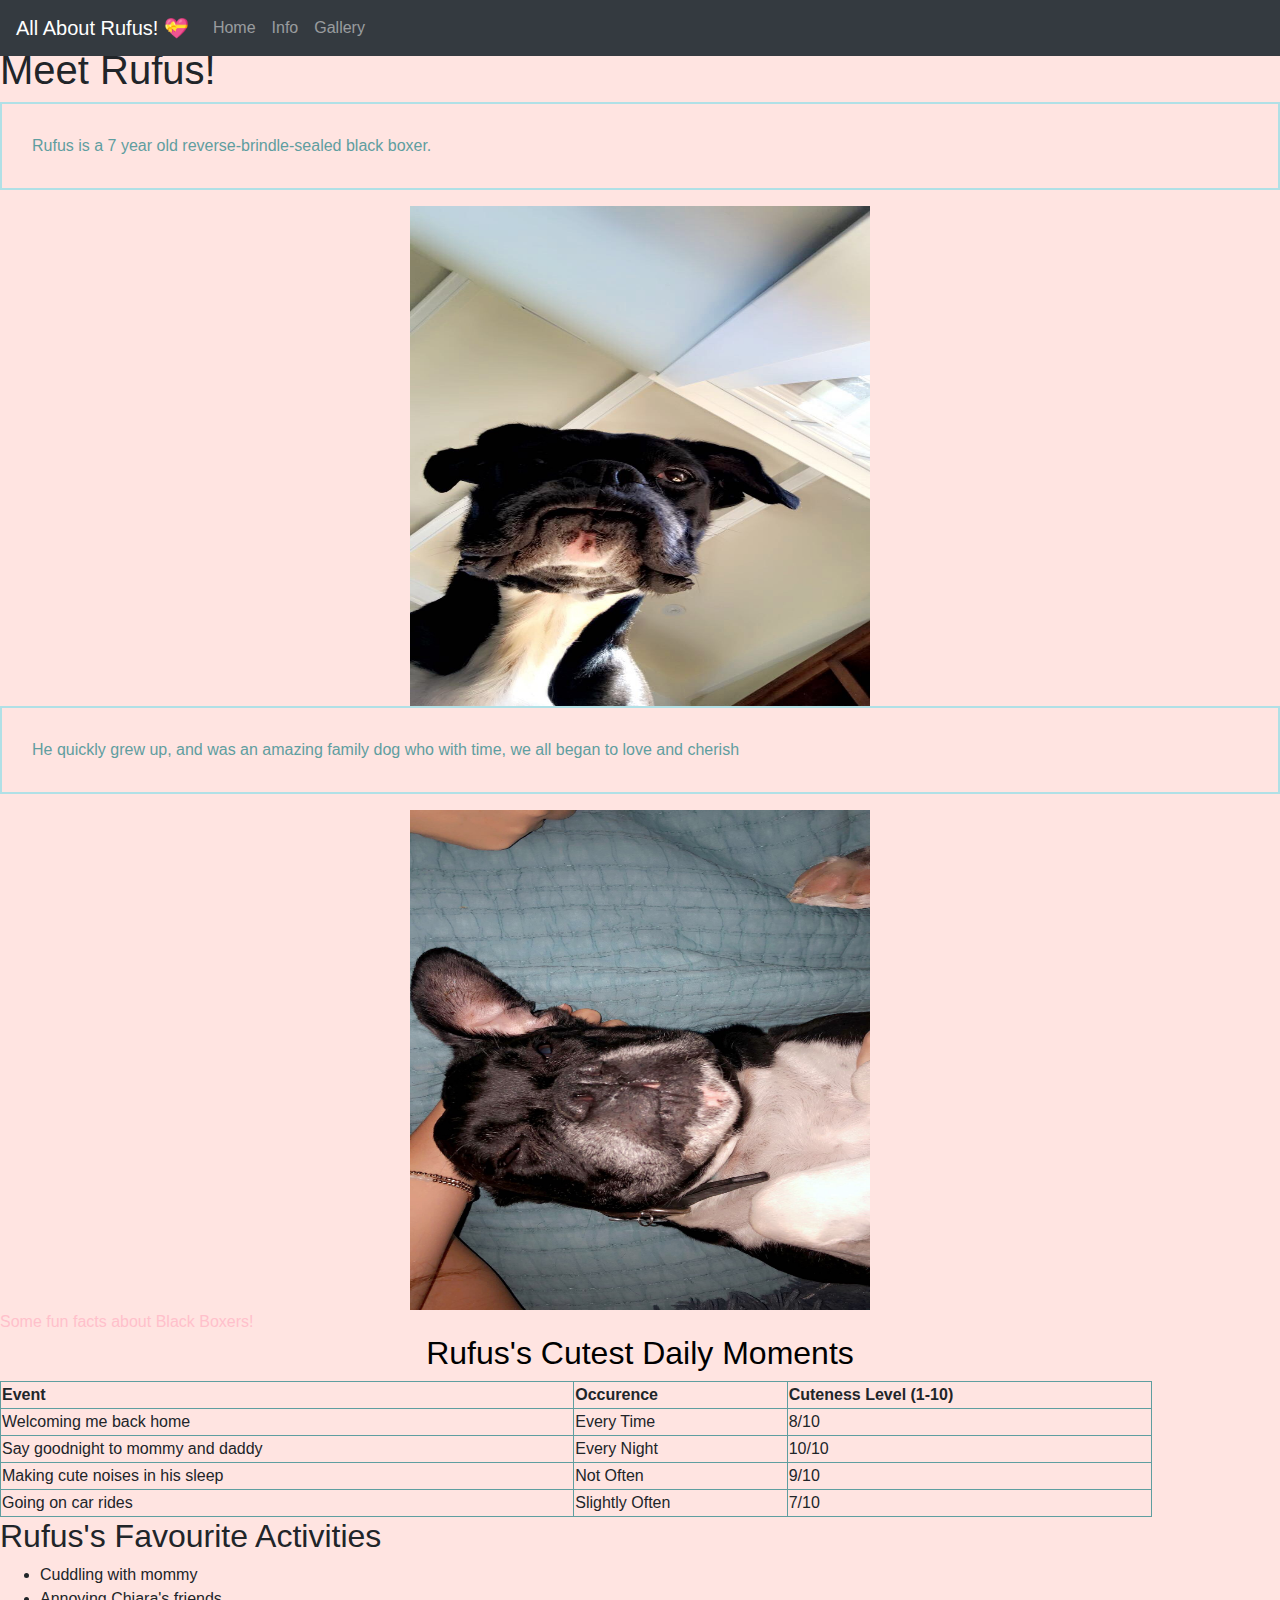
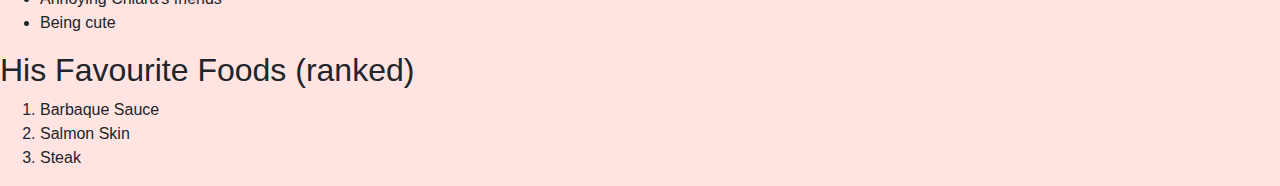
<file: index.html>
<!DOCTYPE html>
<html lang="en-US">
<!-- Latest compiled and minified CSS -->
<link rel="stylesheet" href="https://maxcdn.bootstrapcdn.com/bootstrap/4.5.2/css/bootstrap.min.css">
<!-- jQuery library -->
<script src="https://ajax.googleapis.com/ajax/libs/jquery/3.5.1/jquery.min.js"></script>
<!-- Popper JS -->
<script src="https://cdnjs.cloudflare.com/ajax/libs/popper.js/1.16.0/umd/popper.min.js"></script>
<!-- Latest compiled JavaScript -->
<script src="https://maxcdn.bootstrapcdn.com/bootstrap/4.5.2/js/bootstrap.min.js"></script>
  <head>
      <meta charset="utf-8" name="viewport" content="width=device-width, initial-scale=1">
      <title> RUFUS!</title>
      <link rel="stylesheet" href="mystyle.css">
  </head>
  <body style="background-color:MistyRose;">
    <nav class="navbar navbar-expand-md bg-dark navbar-dark fixed-top">
      <a class="navbar-brand" href="#">All About Rufus! &#128157;</a>
      <button class="navbar-toggler" type="button" data-toggle="collapse" data-target="#collapsibleNavbar">
        <span class="navbar-toggler-icon"></span>
      </button>
      <div class="collapse navbar-collapse" id="collapsibleNavbar">
        <ul class="navbar-nav">
          <li class="nav-item">
            <a class="nav-link" href="index.html">Home</a>
          </li>
          <li class="nav-item">
            <a class="nav-link" href="info.html">Info</a>
          </li>
          <li class="nav-item">
            <a class="nav-link" href="gallery.html">Gallery</a>
          </li>
        </ul>
      </div>
    </nav>
  <div style = "display:block">
    <div id="C4"</div>
    <h2>Where it all started...</h2>
    <h1> Meet Rufus! </h1>
    <p> Rufus is a 7 year old reverse-brindle-sealed black boxer.</p>
    <img id="imagecenter" src="IMG_1265.JPG" alt="Baby Rufus with Chaka" width = "290" height="500" />
    <p> He quickly grew up, and was an amazing family dog who with time, we all began to love and cherish </p>
    <img id="imagecenter" src="IMG_1267.JPG" alt="Baby Rufus and Chiara" width = "290" height="500" />
    <a href="https://www.petinsurance.com/healthzone/pet-breeds/dog-breeds/5-things-you-didnt-know-about-boxers/" target="_blank">Some fun facts about Black Boxers!</a>
    <h2 class="center">Rufus's Cutest Daily Moments</h2>
    <table style="width:90%">
      <tr>
        <th>Event</th>
        <th>Occurence</th>
        <th>Cuteness Level (1-10)</th>
      </tr>
      <tr>
        <td>Welcoming me back home</td>
        <td>Every Time</td>
        <td>8/10</td>
      </tr>
      <tr>
        <td>Say goodnight to mommy and daddy</td>
        <td>Every Night</td>
        <td>10/10</td>
      </tr>
      <tr>
        <td>Making cute noises in his sleep</td>
        <td>Not Often</td>
        <td>9/10</td>
      </tr>
      <tr>
          <td>Going on car rides</td>
      <td>Slightly Often</td>
      <td>7/10</td>
      </tr>
    </table>

    <h2>Rufus's Favourite Activities</h2>

    <ul>
      <li>Cuddling with mommy</li>
      <li>Annoying Chiara's friends</li>
      <li>Being cute</li>
    </ul>

    <h2>His Favourite Foods (ranked)</h2>

    <ol>
      <li>Barbaque Sauce</li>
      <li>Salmon Skin</li>
      <li>Steak</li>
    </ol>
  </div>

</body>
</html>
</file>
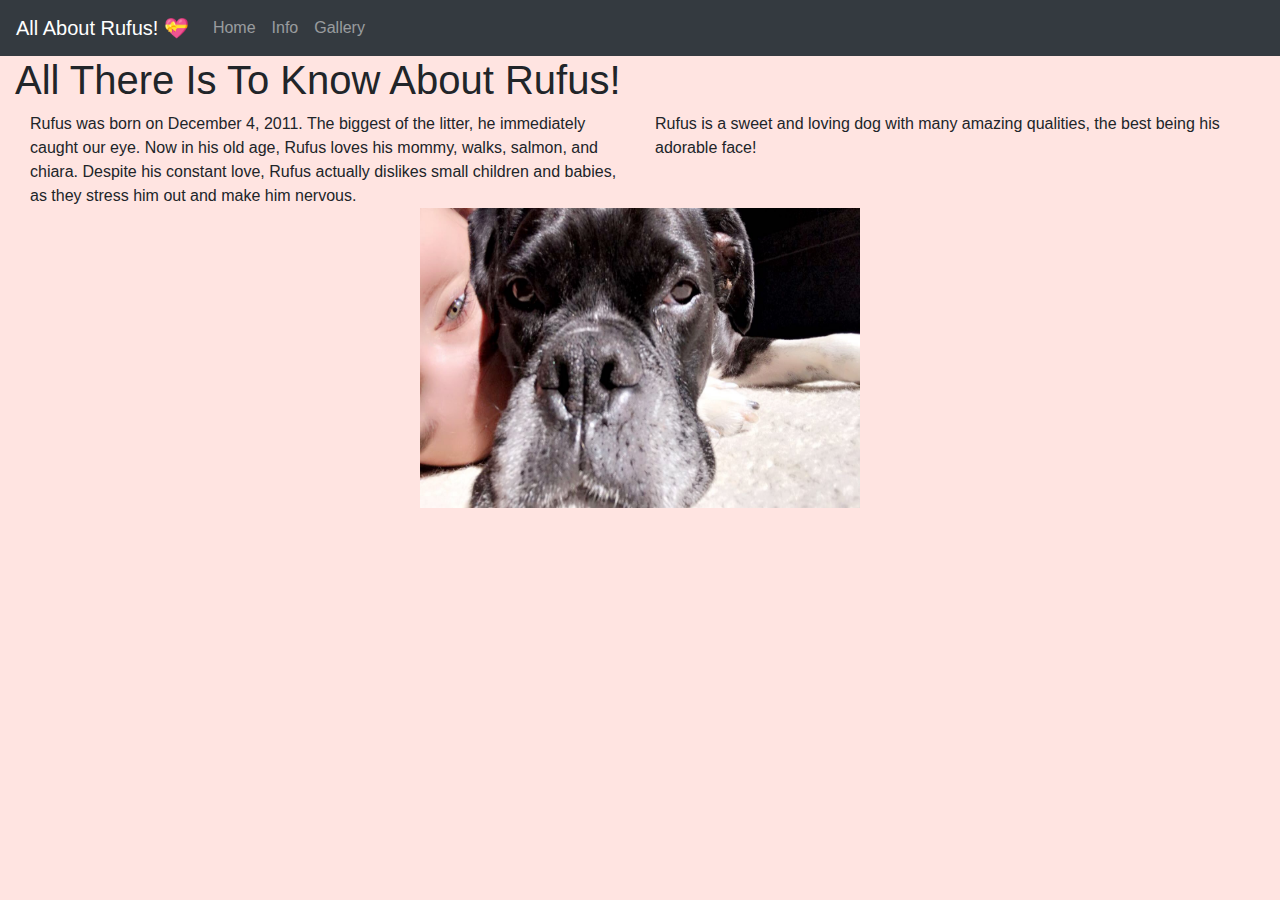
<file: info.html>
<!DOCTYPE html>
<html lang="en-US">
      <!-- Latest compiled and minified CSS -->
    <link rel="stylesheet" href="https://maxcdn.bootstrapcdn.com/bootstrap/4.5.2/css/bootstrap.min.css">
      <!-- jQuery library -->
    <script src="https://ajax.googleapis.com/ajax/libs/jquery/3.5.1/jquery.min.js"></script>
      <!-- Popper JS -->
    <script src="https://cdnjs.cloudflare.com/ajax/libs/popper.js/1.16.0/umd/popper.min.js"></script>
    <!-- Latest compiled JavaScript -->
  <script src="https://maxcdn.bootstrapcdn.com/bootstrap/4.5.2/js/bootstrap.min.js"></script>
    <head>
        <meta charset="utf-8" name="viewport" content="width=device-width, initial-scale=1">
        <title> RUFUS!</title>
        <link rel="stylesheet" href="mystyle.css">
  </head>
  <body style="background-color:MistyRose;">
    <nav class="navbar navbar-expand-md bg-dark navbar-dark fixed-top">
      <a class="navbar-brand" href="#">All About Rufus! &#128157;</a>
      <button class="navbar-toggler" type="button" data-toggle="collapse" data-target="#collapsibleNavbar">
        <span class="navbar-toggler-icon"></span>
      </button>
      <div class="collapse navbar-collapse" id="collapsibleNavbar">
        <ul class="navbar-nav">
          <li class="nav-item">
            <a class="nav-link" href="index.html">Home</a>
          </li>
          <li class="nav-item">
            <a class="nav-link" href="info.html">Info</a>
          </li>
          <li class="nav-item">
            <a class="nav-link" href="gallery.html">Gallery</a>
          </li>
        </ul>
      </div>
    </nav>
    <div class="container-fluid">
    <h1>Basic Grid Structure</h1>
    <h1>All There Is To Know About Rufus!</h1>

    <div class="container-fluid">
      <!-- Control the column width, and how they should appear on different devices -->
      <div class="row">
        <div class="col-sm-6" >Rufus was born on December 4, 2011. The biggest of the litter, he immediately caught our eye. Now in his old age, Rufus loves his mommy, walks, salmon, and chiara. Despite his constant love, Rufus actually dislikes small children and babies, as they stress him out and make him nervous.</div>
        <div class="col-sm-6"">Rufus is a sweet and loving dog with many amazing qualities, the best being his adorable face! </div>
      </div>
      <img id="imagecenter"src = "IMG_1258.JPG" alt="Chaka, Isabelle, and Chiara" width = "400" height= "300"/>

  </body>
  </html>
</file>
<file: mystyle.css>
#imagecenter {
  display: block;
  margin-left: auto;
  margin-right: auto;
  width: 36%;
}
.center {
  text-align: center;
  color: black;
}
p {
  color:cadetblue;
  border: 2px solid powderblue;
  padding: 30px;
}
a:link, a:visited {
  color: pink;
  background-color: transparent;
  text-align: center;
  display: inline-block;
}
table, th, td {
  border: 1px solid cadetblue;
  text-align: left;
}
iframe img {
    width:900px;
    height:600px
}
</file>
